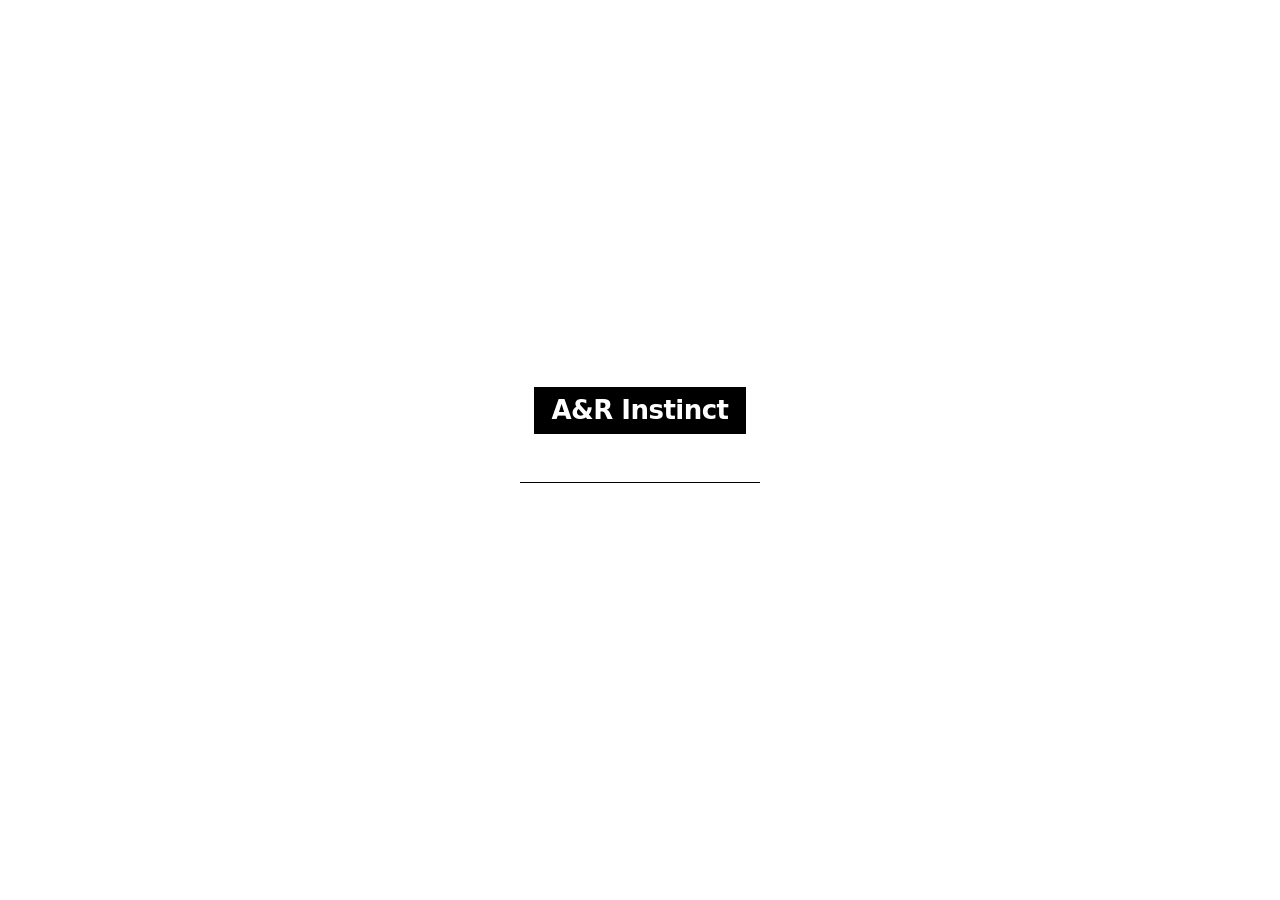
<file: index.html>
<!doctype html>
<html lang="en">
<head>
<meta charset="utf-8">
<meta name="viewport" content="width=device-width,initial-scale=1">
<meta name="robots" content="noindex,nofollow">
<title>A&amp;R Instinct</title>
<script>if(!/[?&]look=old/.test(location.search))document.documentElement.classList.add('rr')</script>
<script>document.write('<link rel="stylesheet" href="styles.css?'+Date.now()+'">')</script><noscript><link rel="stylesheet" href="styles.css"></noscript>
</head>
<body>
<form id="gate" autocomplete="off">
  <div class="logo" aria-hidden="true">A&amp;R Instinct</div>
  <input id="pw" type="password" aria-label="password" autofocus autocomplete="current-password" spellcheck="false">
  <div class="err" id="err" role="status" aria-live="polite"></div>
</form>
<div id="stale" role="alert" hidden></div>
<div id="alerts" hidden></div>
<header class="top"><h1 class="sr">A&amp;R Instinct</h1>
  <div class="kp">
    <div class="kg"><button class="pill k3 hs" data-act="flagged" aria-pressed="false" title="only flagged artists">Flagged</button><button class="pill k5 hs" data-act="hs" aria-pressed="false" title="hide artists that already have an agency on ROSTR">hide signed artists</button></div>
    <div class="kg"><button class="pill" data-act="menu" data-v="recap" aria-haspopup="menu" title="this week, scorecard, team activity">recap ▾<span id="fb"></span></button></div>
    <div class="kg"><button class="pill btn tm" data-act="watch" hidden title="track an artist that is not on the sheet">+ watch artist</button><button class="pill" data-act="nopl" aria-pressed="false" title="hide or show the playlists column">hide playlists</button></div>
  </div>
  <span class="sp"></span>
  <div class="meta"><button class="act" id="kb" data-act="help" title="keyboard shortcuts">keys ?</button><button class="me" id="me" data-act="me" title="your name - click to change"></button> <span id="upd"></span></div>
</header>

<div class="layout">
<aside id="aside">
  <h4>listeners <button data-act="clr-bk">clear</button></h4>
  <div class="bk" id="bk"></div><div class="bkl" id="bkl"></div>
  <h4>found on <span style="font-size:10px">label filters · ↗ opens</span></h4>
  <div class="scroll" id="f-pl" style="max-height:300px"></div>
  <h4>agency</h4>
  <div class="scroll" id="f-ag"></div>
  <h4>release</h4>
  <div class="scroll" id="f-lb"></div>
  <h4>press outlets</h4>
  <div class="scroll" id="f-pr"></div>
  <h4>superplaylists</h4>
  <div class="scroll" id="f-sp"></div>
  <button class="act" data-act="facets" style="margin-top:18px">done</button>
</aside>

<main>
  <div class="tabs" id="tabs" role="group" aria-label="views"></div>
  <div class="tabs tools">
    <button class="act" data-act="facets">filters</button>
    <input class="q" id="q" type="search" placeholder="search artist, song, outlet, playlist, agency, notes  ( / )" aria-label="search" autocomplete="off" spellcheck="false">
    <button class="act" data-act="menu" data-v="view" aria-haspopup="menu">view ▾</button>
    <button class="act" data-act="menu" data-v="sort" aria-haspopup="menu">sort ▾</button>
    <button class="act tm" data-act="menu" data-v="views" aria-haspopup="menu" hidden>saved views ▾</button>
    <button class="act" data-act="menu" data-v="share" aria-haspopup="menu">share ▾</button>
  </div>
  <div class="cntrow"><span id="cnt" role="status" aria-live="polite"></span><div class="active" id="active"></div></div>
  <div class="head" id="head">
    <button data-sort="date">date</button><button data-sort="artist">artist</button><button data-sort="song">song</button>
    <button class="r" data-sort="listeners">monthly listeners</button><button class="r" data-sort="ig">instagram</button>
    <button data-sort="press">press</button><button data-sort="ag">rostr</button><button data-sort="pls">playlists</button>
  </div>
  <div id="rows"></div>
  <div id="hist" hidden></div>
  <div id="who" hidden><div class="logo">A&amp;R Instinct</div><p>enter your name for flags / notes</p><form id="whof" autocomplete="off"><div class="row2"><input id="whoi" maxlength="24" placeholder="your name" aria-label="name"><button type="submit">enter</button><button type="button" id="whox" hidden>cancel</button></div></form></div>
  <div class="empty" id="empty" hidden>nothing matches. <button class="act" data-act="clear">clear filters</button></div>
</main>
</div>
<footer><span id="foot"></span></footer>
<div id="pop" hidden></div>
<div id="toast" role="status" aria-live="polite" hidden></div>

<script>document.write('<script src="app.js?'+Date.now()+'"><\/script>')</script>
</body>
</html>
</file>
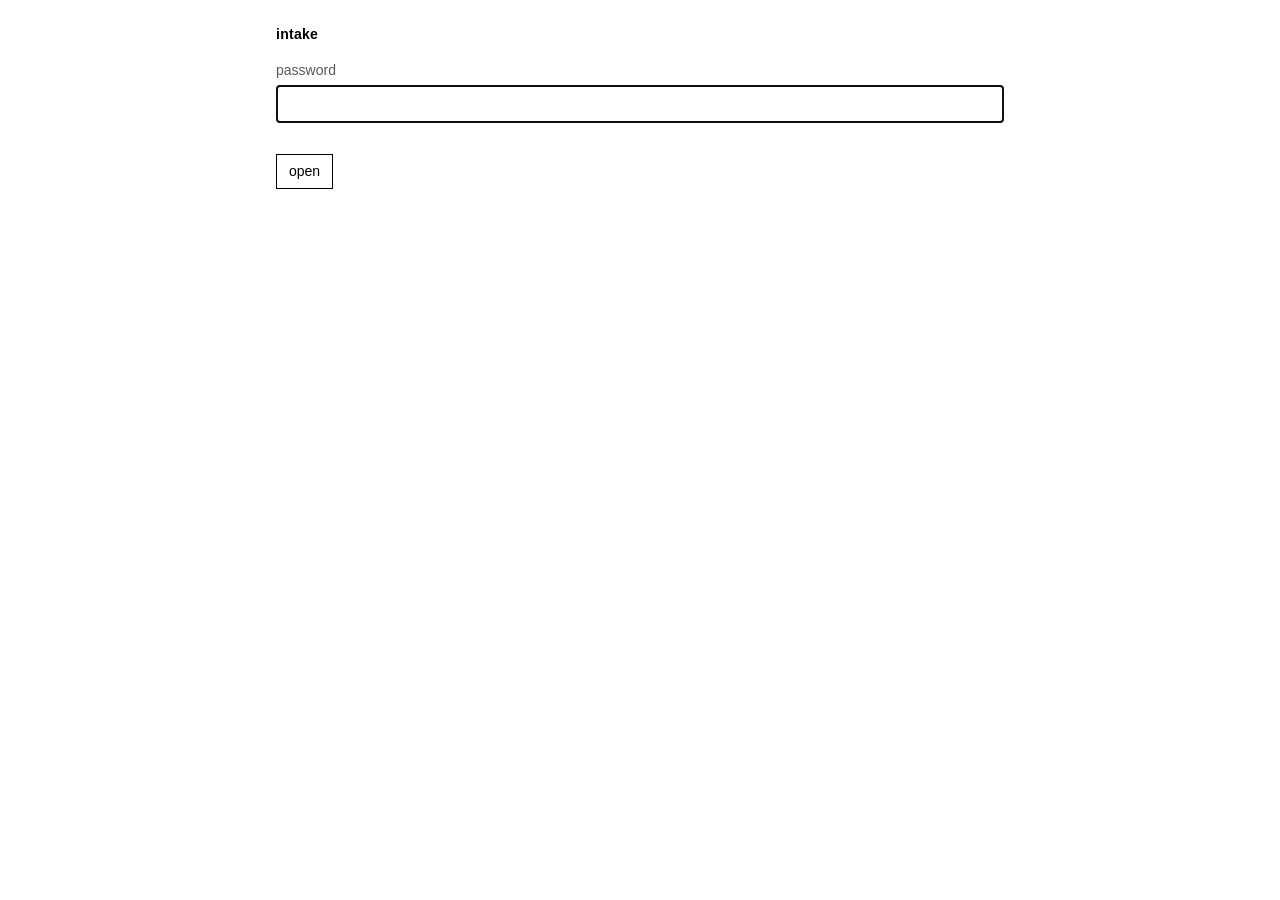
<file: intake.html>
<!doctype html>
<html lang="en">
<head>
<meta charset="utf-8">
<meta name="viewport" content="width=device-width,initial-scale=1">
<meta name="robots" content="noindex,nofollow">
<title>intake</title>
<style>
:root{--bg:#fff;--fg:#000;--mute:#595959;--line:#d9d9d9;--ok:#116611;--bad:#b00020}
@media (prefers-color-scheme:dark){:root{--bg:#111;--fg:#f2f2f2;--mute:#a0a0a0;--line:#333;--ok:#6fd36f;--bad:#ff7a8a}}
*{box-sizing:border-box}
body{margin:0;background:var(--bg);color:var(--fg);font:14px/1.45 -apple-system,Helvetica,Arial,sans-serif}
main{max-width:760px;margin:0 auto;padding:24px 16px 64px}
h1{font-size:14px;font-weight:600;text-transform:lowercase;letter-spacing:.02em;margin:0 0 16px}
p.h{color:var(--mute);margin:0 0 16px}
textarea,input{font:inherit;color:inherit;background:transparent;border:1px solid var(--line);border-radius:0;padding:8px;width:100%}
textarea{min-height:140px;resize:vertical}
label{display:block;margin:12px 0 4px;color:var(--mute)}
button{font:inherit;color:inherit;background:transparent;border:1px solid var(--fg);padding:6px 12px;cursor:pointer;margin:12px 8px 0 0}
button:disabled{opacity:.4;cursor:default}
button.s{border-color:var(--line);padding:2px 8px;margin:0}
table{width:100%;border-collapse:collapse;margin-top:16px}
td{border-top:1px solid var(--line);padding:6px 4px;vertical-align:top}
td input{padding:2px 4px}
.ok{color:var(--ok)}.bad{color:var(--bad)}.m{color:var(--mute)}
#err{color:var(--bad);min-height:1.4em}
[hidden]{display:none!important}
</style>
</head>
<body>
<main>
<form id="gate" autocomplete="off">
  <h1>intake</h1>
  <label for="pw">password</label>
  <input id="pw" type="password" autocomplete="off">
  <div id="err" role="status"></div>
  <button type="submit">open</button>
</form>
<section id="app" hidden>
  <h1>add to the list</h1>
  <label style="margin-top:0">what are these</label>
  <div style="margin:4px 0 8px"><label style="display:inline;margin:0 16px 0 0"><input type="radio" name="mode" value="rec" checked style="width:auto"> REC (a person's picks)</label><label style="display:inline;margin:0"><input type="radio" name="mode" value="press" style="width:auto"> PRESS (press finds)</label></div>
  <p class="h" id="hint"></p>
  <label for="ini">initials of who these are from</label>
  <input id="ini" maxlength="24" style="max-width:160px">
  <label for="ta">tracks</label>
  <textarea id="ta" spellcheck="false"></textarea>
  <button id="prev" type="button">preview</button>
  <button id="go" type="button" disabled>add</button>
  <div id="sum" class="m" role="status" style="margin-top:12px"></div>
  <table id="tb"></table>
</section>
</main>
<script>document.write('<script src="intake.js?'+Date.now()+'"><\/script>')</script>
</body>
</html>
</file>
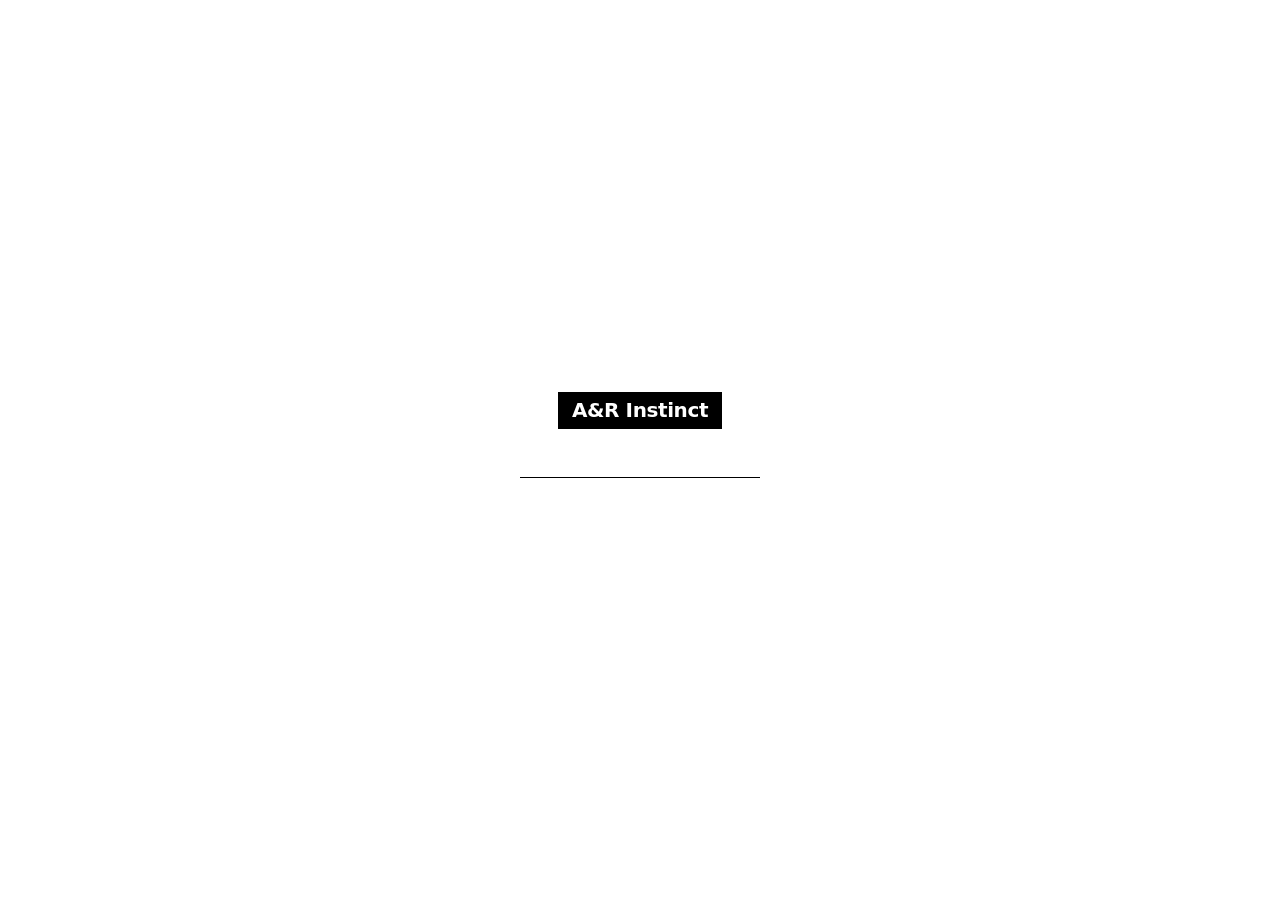
<file: playlists.html>
<!doctype html>
<html lang="en">
<head>
<meta charset="utf-8">
<meta name="viewport" content="width=device-width,initial-scale=1">
<meta name="robots" content="noindex,nofollow">
<title>instinct · playlists</title>
<style>
:root{--bg:#fff;--ink:#000;--mute:rgba(0,0,0,.62);--line:rgba(0,0,0,.1);--lime:#fff4a3;--lemon:#fff4a3;--pink:#ffd6ea;--sky:#a8d8ff;
  --sans:-apple-system,system-ui,Inter,"Segoe UI",Roboto,sans-serif}
*{box-sizing:border-box;margin:0;padding:0}
html,body{background:var(--bg)}
body{color:var(--ink);font:500 10.5px/1.35 var(--sans);text-transform:uppercase;letter-spacing:.04em;-webkit-font-smoothing:antialiased}
a{color:inherit;text-decoration:none}
.top{display:flex;gap:22px;align-items:flex-start;padding:16px 22px 0}
.logo{display:inline-flex;align-items:center;background:var(--ink);color:var(--bg);padding:8px 14px 9px;font-weight:800;font-size:20px;line-height:1;letter-spacing:-.02em;text-transform:none;flex:none}
.nav{display:flex;gap:22px;padding-top:6px}
.pill{display:inline-block;font-weight:500;font-size:10.5px;line-height:1;padding:0 0 1px;text-decoration:underline;text-underline-offset:2px}
.pill:hover{font-weight:800}.pill.on{font-weight:800}
.k1{--c:var(--lime)}.k2{--c:var(--lemon)}
main{max-width:760px;margin:44px 22px 0 22px}
h2{font-size:10px;font-weight:500;color:var(--mute);padding:26px 0 6px;border-bottom:1px solid var(--ink)}
h2:first-child{padding-top:0}
.r{display:grid;grid-template-columns:64px 1fr 190px 24px;gap:12px;align-items:baseline;padding:9px 6px 8px;border-bottom:1px solid var(--line)}
.r:hover{background:var(--lime)}
.r b{font-weight:800;font-size:13px;letter-spacing:0}
.r .d{color:#000}.r .n{color:var(--mute)}.r .o{text-align:right}
.r:hover .n{color:#000}
#gate{position:fixed;inset:0;background:var(--bg);display:flex;align-items:center;justify-content:center;flex-direction:column;gap:18px;z-index:9}
#gate[hidden]{display:none}
#gate input{font:inherit;font-size:13px;text-transform:uppercase;letter-spacing:.12em;text-align:center;border:0;border-bottom:1px solid var(--ink);width:240px;padding:6px 0;outline:0;background:none;color:var(--ink);border-radius:0}
#gate .err{height:12px;font-size:10px}
footer{margin:60px 22px 0;padding:8px 0 20px;border-top:1px solid var(--ink);color:var(--mute)}
@media(max-width:600px){.r{grid-template-columns:48px 1fr 24px}.r .d{display:none}main{margin-top:30px}}
:focus-visible{outline:2px solid var(--ink);outline-offset:2px}
</style>
</head>
<body>
<form id="gate" autocomplete="off"><a class="logo" href="./">A&amp;R Instinct</a><input id="pw" type="password" aria-label="password" autocomplete="current-password" spellcheck="false"><div class="err" id="err"></div></form>
<div class="top">
  <div class="nav"><a class="pill k1" href="./">Songs</a><a class="pill k2 on" href="playlists.html">Playlists</a></div>
</div>
<main id="list"></main>
<script>
const $=s=>document.querySelector(s);
const esc=s=>String(s??'').replace(/[&<>"]/g,c=>({'&':'&amp;','<':'&lt;','>':'&gt;','"':'&quot;'}[c]));
const b64=x=>Uint8Array.from(atob(x),c=>c.charCodeAt(0));
async function decrypt(enc,pw){
  const km=await crypto.subtle.importKey('raw',new TextEncoder().encode(pw),'PBKDF2',false,['deriveKey']);
  const key=await crypto.subtle.deriveKey({name:'PBKDF2',salt:b64(enc.s),iterations:enc.i,hash:'SHA-256'},km,{name:'AES-GCM',length:256},false,['decrypt']);
  return JSON.parse(new TextDecoder().decode(await crypto.subtle.decrypt({name:'AES-GCM',iv:b64(enc.v)},key,b64(enc.c))));
}
const url=id=>'https://open.spotify.com/playlist/'+id;
const row=(n,name,d,id)=>`<a class="r" href="${url(id)}" target="_blank" rel="noopener"><b>${esc(n)}</b><span>${esc(name)}</span><span class="${d?'d':'n'}">${esc(d||'')}</span><span class="o">↗</span></a>`;
function show(d){
  const spl=(d.spl||[]).slice().sort((a,b)=>b.n-a.n);
  let h='<h2>collections</h2>'+(d.extra||[]).map(e=>row('★',e.name,e.note,e.id)).join('');
  let cur=null;
  for(const p of spl){
    const dt=new Date(p.date+'T12:00:00'),m=dt.toLocaleDateString('en-US',{month:'long',year:'numeric'});
    if(m!==cur){cur=m;h+=`<h2>${esc(m)}</h2>`}
    h+=row('#'+p.n,'superplaylist',dt.toLocaleDateString('en-US',{weekday:'short',month:'short',day:'numeric'}),p.id);
  }
  $('#list').innerHTML=h;
}
async function go(pw){
  const d=await decrypt(await fetch('data.enc.json?'+Date.now()).then(r=>r.json()),pw);
  try{localStorage.setItem('instinct_pw',pw)}catch(e){}
  $('#gate').hidden=true;show(d);
}
$('#gate').addEventListener('submit',async e=>{e.preventDefault();$('#err').textContent='';try{await go($('#pw').value)}catch(x){$('#err').textContent='wrong password';$('#pw').select()}});
(async()=>{let pw=null;try{pw=localStorage.getItem('instinct_pw')}catch(e){}
  if(pw){try{await go(pw);return}catch(e){}}
  $('#pw').focus();})();
</script>
</body>
</html>
</file>
<file: styles.css>
:root{
  --bg:#bfbfbf; --ink:#000; --dark:#000; --up:#0b6b2f; --dn:#b3261e; --mute:rgba(0,0,0,.68); --line:rgba(0,0,0,.18); --hover:rgba(255,255,255,.35);
  --lime:#d7ff5c; --lemon:#fff38a; --pink:#ffb3d9; --sky:#a8d8ff;
  --sans:-apple-system,system-ui,Inter,"Segoe UI",Roboto,sans-serif;
}
*{box-sizing:border-box;margin:0;padding:0}
html{background:var(--bg)}
body{background:var(--bg);color:var(--ink);font:500 10.5px/1.35 var(--sans);text-transform:uppercase;letter-spacing:.04em;-webkit-font-smoothing:antialiased}
a{color:inherit;text-decoration:none}
button,input{font:inherit;color:inherit;background:none;border:0;text-transform:inherit}
button{cursor:pointer}
::selection{background:var(--lime);color:var(--dark)}

.top{display:flex;align-items:flex-start;gap:22px;padding:16px 22px 0;flex-wrap:wrap}
.logo{cursor:pointer;border:0;text-align:left;background:var(--ink);color:var(--bg);display:inline-flex;align-items:center;padding:8px 14px 9px;font-weight:800;font-size:20px;line-height:1;letter-spacing:-.02em;text-transform:none;flex:none}
.kp{display:flex;gap:8px;flex-wrap:wrap;padding-top:2px;align-items:flex-start}
.pill{display:inline-block;font-weight:800;font-size:13px;line-height:1;letter-spacing:.03em;padding:8px 13px 9px;border-radius:99px;background:var(--c);color:#000;text-transform:uppercase}
.pill:hover{box-shadow:0 0 0 1px var(--ink)}
.pill.on{box-shadow:0 0 0 2px var(--ink)}
.pill.hs::before{content:'☐ '}.pill.hs.on::before{content:'☑ '}
.k1{--c:var(--lime)}.k2{--c:var(--lemon)}.k3{--c:var(--pink)}.k4{--c:var(--sky)}.k5{--c:#fff}
.top .sp{flex:1}
.meta{color:var(--mute);text-align:right;padding-top:4px}
.tg{display:inline-block;font-size:8px;font-weight:800;padding:0 4px 1px;border-radius:2px;margin-left:6px;vertical-align:1px;border:1px solid var(--ink);color:#000;background:none;opacity:.72}
.tg.mp{background:var(--ink);color:var(--bg)}
.tg:hover,.tg.on{opacity:1}


.layout{display:grid;grid-template-columns:1fr;gap:0;margin-top:14px;align-items:start}

aside{display:none;position:sticky;top:0;max-height:100vh;overflow:auto;padding:0 14px 40px 22px;scrollbar-width:thin}
aside h4{font-weight:500;font-size:10px;color:var(--mute);margin:18px 0 6px;display:flex;justify-content:space-between}
aside h4 button{color:var(--mute)}
.f{display:flex;align-items:center;gap:6px;width:100%;text-align:left;padding:3px 0;border-radius:4px;line-height:1.2}
.f .l{flex:1;min-width:0;overflow:hidden;text-overflow:ellipsis;white-space:nowrap;text-align:left;padding:0}
.f .c{color:var(--mute);font-variant-numeric:tabular-nums;font-size:11px}
.f .o{opacity:0;color:var(--mute);padding:0 2px;width:14px}
.f:hover .o,.f:focus-within .o{opacity:1}
.f:hover{background:var(--hover)}
.f.on .l{color:var(--dark);background:var(--lemon);padding:0 5px;border-radius:3px;flex:0 1 auto}
.f.on.pk .l{background:var(--pink)}.f.on.sk .l{background:var(--sky)}
.f.on .c{margin-right:auto}
.bk{display:flex;gap:2px;align-items:flex-end;height:44px;margin-bottom:4px}
.bk button{flex:1;background:var(--ink);opacity:.28;min-height:2px}
.bk button:hover{opacity:.85}.bk button.on{opacity:1;background:var(--lime)}
.bkl{display:flex;gap:2px;color:var(--mute);font-size:10px}
.bkl span{flex:1;text-align:center}
.scroll{max-height:240px;overflow:auto;scrollbar-width:thin}

main{min-width:0;padding:0 22px}
.layout.fx{grid-template-columns:250px 1fr}
.layout.fx aside{display:block}
.layout.fx main{padding-left:0}
.tabs{display:flex;gap:4px;flex-wrap:wrap;align-items:center;margin-bottom:10px}
.tabs button{padding:3px 8px;border-radius:99px;text-decoration:underline;text-underline-offset:2px;opacity:.6}
.tabs button:hover{opacity:1}
.tabs button.on{color:#000;background:var(--lime);text-decoration:none;opacity:1}
.tabs button .n{color:var(--mute);margin-left:5px;font-size:11px}
.tabs button.on .n{color:rgba(0,0,0,.6)}
.q{flex:1;min-width:140px;border-bottom:1px solid var(--ink);padding:4px 2px;outline:0;margin-left:8px}
.q::placeholder{color:var(--mute)}
.act{padding:3px 8px;border-radius:99px;text-decoration:underline;text-underline-offset:2px}
.act:hover{background:var(--hover)}
.active{display:flex;gap:5px;flex-wrap:wrap;margin-bottom:8px}
.active:empty{display:none}
.active button{background:var(--lemon);color:var(--dark);padding:2px 5px 2px 8px;border-radius:99px}
.active button::after{content:" ×";opacity:.55}
.active .clr{background:none;color:var(--ink);text-decoration:underline;padding:2px 6px}
.active .clr::after{content:""}

.head,.row{display:grid;grid-template-columns:var(--dc,80px) minmax(var(--aw,110px),.9fr) minmax(130px,1.2fr) 158px 158px minmax(120px,1fr) minmax(130px,1fr) minmax(150px,1.6fr);gap:0 12px;align-items:start}
@media (min-width:901px){.nosong .head,.nosong .row{grid-template-columns:var(--dc,80px) minmax(var(--aw,110px),.9fr) 158px 158px minmax(120px,1fr) minmax(130px,1fr) minmax(150px,1.6fr)}}
.nosong .head [data-sort=song],.nosong .row>.s{display:none}
.head{position:sticky;top:0;z-index:3;background:var(--bg);border-bottom:1px solid var(--ink);padding:7px 8px 6px;font-size:10px;color:var(--mute)}
.head button{text-align:left;color:inherit;padding:0}
.head button.s{color:var(--ink)}
.head button.s::after{content:" ↓"}
.head button.s.asc::after{content:" ↑"}
.head .r{text-align:left}
.row{padding:6px 8px;border-bottom:1px solid var(--line);min-height:34px}
.row:hover,.row.sel{background:var(--hover)}
.row.fg{background:rgba(96,206,120,.30)}
.row.fg:hover{background:rgba(96,206,120,.44)}
.row.sel{box-shadow:inset 3px 0 0 var(--ink)}
.row .d{color:var(--mute);font-variant-numeric:tabular-nums;text-align:left;padding:0;font-size:10px}
.row .d:hover{color:var(--ink);text-decoration:underline}
.row .a{font-weight:700;text-align:left;padding:0;overflow-wrap:anywhere}
.row .a:hover{text-decoration:underline}
.row .s a{overflow-wrap:anywhere}
.row .s a:hover{text-decoration:underline}
.num{position:relative;display:block;text-align:left;font-variant-numeric:tabular-nums;color:var(--ink);height:22px;line-height:16px;padding:0}
.num::before{content:"";position:absolute;left:0;bottom:0;height:4px;width:var(--w);min-width:3px;background:var(--c);border-radius:2px}
.num span{position:relative}
a.num:hover span{text-decoration:underline}
.n1{--c:#1DB954}.n2{--c:#E1306C}
.row .none{color:var(--mute);text-align:left;display:block}
.GR{display:flex;align-items:center;gap:6px;height:22px;font-variant-numeric:tabular-nums}
.GR svg{flex:none;overflow:visible}
.GR .gp{font-weight:700;display:inline-block;min-width:38px;white-space:nowrap}
.GR .up{color:var(--up)}.GR .dn{color:var(--dn)}
.GR .none{display:block}
.NG{display:flex;align-items:center;gap:8px}
.NG .num{width:66px;flex:none}
.fl{padding:0 5px 0 0;font-size:12px;line-height:1;opacity:.45;vertical-align:-1px}
.fl:hover{opacity:1}.fl.on{opacity:1}.fl.lock{cursor:default}
.rp{font-size:9px;font-weight:800;padding:0 5px 1px;margin-left:4px;border-radius:2px;background:var(--lemon);color:#000;vertical-align:1px}
.rp:hover{background:var(--ink);color:var(--bg)}
#hist{position:fixed;inset:0;z-index:20;background:rgba(0,0,0,.35);display:flex;align-items:flex-start;justify-content:center;padding:8vh 16px 16px;overflow:auto}
#hist[hidden]{display:none}
.jp{font-size:9px;font-weight:800;padding:0 5px 1px;border-radius:2px;background:#d9342b;color:#fff;white-space:nowrap}
.nb{font-size:10px;margin-left:5px;opacity:0;vertical-align:1px}
.row:hover .nb,.nb.has{opacity:.6}.nb:hover{opacity:1!important}
.nt{font-size:10px;color:var(--mute);margin-top:2px;max-width:100%;overflow:hidden;text-overflow:ellipsis;white-space:nowrap}.nt b{color:var(--ink)}
#hist .hf{margin:6px 0 4px}
#hist .igf{display:flex;gap:8px;align-items:baseline;margin:10px 0 4px;flex-wrap:wrap}
#hist .igf input{background:none;border:0;border-bottom:1px solid var(--ink);padding:3px 0;font:inherit;color:var(--ink);min-width:0}
#hist .igf .igi{width:150px}#hist .igf .igc{width:120px}
#hist .igf button{font-weight:800;font-size:11px;padding:3px 12px 4px;border-radius:99px;background:var(--lime);color:#000}
.RS{font-size:10px;line-height:1.35;min-width:0;overflow-wrap:anywhere}.RS a{font-weight:700;text-decoration:underline;text-underline-offset:2px}.RS .hn{display:block;color:var(--mute)}
.iga{font-size:9px;letter-spacing:.06em;color:rgba(0,0,0,.42);border:1px solid rgba(0,0,0,.2);border-radius:2px;padding:2px 8px 3px;background:rgba(0,0,0,.025)}
.row:hover .iga,.iga:hover{color:var(--ink);border-color:var(--ink);background:none}
.igp{font-size:10px;opacity:0;margin-left:4px}.row:hover .igp{opacity:.6}.igp:hover{opacity:1!important}
#hist .fb{font-weight:800;font-size:11px;padding:3px 10px 4px;border-radius:99px;background:var(--pink);color:#000}
#hist .fb.on{background:var(--ink);color:var(--bg)}
#hist .ns{margin:10px 0 4px}
#hist .nr{padding:6px 0;border-top:1px solid rgba(0,0,0,.2)}
#hist .nr .nx{opacity:.4;font-size:10px;margin-left:4px}#hist .nr .nx:hover{opacity:1}
#hist .nf{display:flex;gap:6px;margin-top:8px}
#hist .nf input{background:none;border:0;border-bottom:1px solid var(--ink);padding:3px 0;font:inherit;color:var(--ink);min-width:0}
#hist .nf .ni{width:96px}
#hist .nf .nx2{flex:1}
#hist .nf button{font-weight:800;font-size:11px;padding:3px 12px 4px;border-radius:99px;background:var(--lime);color:#000}
#hist .hc{position:relative;background:var(--bg);border:1px solid var(--ink);width:100%;max-width:620px;padding:20px 22px 8px}
#hist h3{font-size:15px;font-weight:800;text-transform:uppercase;letter-spacing:.02em;margin-right:30px}
#hist .hs{color:var(--mute);font-size:10px;margin:4px 0 12px}
#hist .hx{position:absolute;top:12px;right:14px;font-size:14px}
#hist .hr{display:grid;grid-template-columns:70px 1fr;gap:0 12px;padding:10px 0;border-top:1px solid var(--ink)}
#hist .hd{font-size:10px;color:var(--mute);padding-top:2px}
#hist .hm>a{font-weight:700}#hist .hm>a:hover{text-decoration:underline}
#hist .hn{display:block;color:var(--mute);font-size:10px;margin:2px 0 6px}
.chip i{font-style:normal;opacity:.6;margin-left:6px;font-size:9px}
.chips{display:flex;flex-wrap:wrap;gap:3px}
.chip{display:inline-block;color:var(--dark);padding:1px 7px 2px;border-radius:99px;font-size:10px;line-height:1.35;max-width:100%;overflow:hidden;text-overflow:ellipsis;white-space:nowrap}
a.chip:hover{box-shadow:0 0 0 1px var(--dark)}
.chip.pr{background:var(--pink)}
.chip.pl{background:var(--lemon)}
.chip.sp{background:#fff}
.chip.sh{background:var(--lime)}
a.chip:hover{text-decoration:underline}
.shw{display:inline-block;margin-top:4px;color:#000;background:var(--lime);padding:0 8px 1px;border-radius:99px;font-size:10px;font-weight:700}
.shw:hover{box-shadow:0 0 0 1px var(--ink)}
.shwl{display:flex;flex-direction:column;gap:2px;margin-top:5px;align-items:flex-start}
.shwl span b{display:block;font-weight:400;opacity:.65}
.shwl span{color:#000;background:var(--lime);padding:1px 8px 2px;border-radius:3px;font-size:10px}
.daycap{display:flex;gap:10px;align-items:baseline;padding:16px 8px 5px;border-bottom:1px solid var(--ink);font-size:11px}
.daycap button{font-weight:700;padding:0}
.daycap button:hover{text-decoration:underline}
.daycap span{color:var(--mute)}
.daycap a{margin-left:auto;background:var(--lime);color:#000;padding:0 8px 1px;border-radius:99px;font-weight:700}
.empty{padding:50px 8px;color:var(--mute)}
footer{margin:50px 22px 0;padding:8px 0 20px;border-top:1px solid var(--ink);color:var(--mute);font-size:10px;display:flex;justify-content:space-between;gap:12px;flex-wrap:wrap}
kbd{font:inherit;border:1px solid rgba(0,0,0,.4);border-radius:3px;padding:0 4px;margin:0 1px}

@media (max-width:900px){
  .layout.fx aside{position:fixed;inset:0;z-index:10;background:var(--bg);max-height:none;padding:18px 22px 80px}
  .layout.fx{grid-template-columns:1fr}
  main{padding:0 14px}
  .top{gap:14px;padding:16px 14px 0}.kp{gap:14px}.meta{align-items:flex-start;text-align:left;width:100%}
  .head{display:none}
  .row{grid-template-columns:1fr auto;grid-template-areas:"a l" "s g" "p p" "pl pl";gap:1px 10px}
  .row .d{display:none}
  .row .A{grid-area:a}.row .s{grid-area:s}
  .row .L{grid-area:l;width:104px}.row .G{grid-area:g;width:104px}
  .NG svg{display:none}.NG .num{width:50px}
  .row .P{grid-area:p;margin-top:4px}.row .PL{grid-area:pl;margin-top:3px}
  .row .P:empty,.row .PL:empty{display:none}
  .row .RS{display:none}
  .row .PL{display:none}
}
#gate,#who{position:fixed;inset:0;z-index:50;background:var(--bg);display:flex;align-items:center;justify-content:center;flex-direction:column;gap:18px}
#gate[hidden],#who[hidden]{display:none}
#gate .logo,#who .logo{width:auto;height:auto;font-size:26px;padding:10px 18px 11px}
#who p{color:var(--mute);font-size:10px;text-align:center}
#who input{font:inherit;font-size:22px;font-weight:800;text-transform:uppercase;letter-spacing:.08em;text-align:center;border-bottom:1px solid var(--ink);width:240px;padding:6px 0;outline:0;background:none;color:var(--ink);border-radius:0}
#who .row2{display:flex;gap:14px;align-items:center}
#who button[type=submit]{font-weight:800;font-size:12px;padding:6px 16px 7px;border-radius:99px;background:var(--lime);color:#000}
#who #whox{text-decoration:underline}
.me{font-weight:800;font-size:10px;padding:2px 8px 3px;border:1px solid var(--ink);border-radius:99px;margin-right:12px;vertical-align:1px}
.me:hover{background:var(--ink);color:var(--bg)}
#gate input{font:inherit;font-size:13px;text-transform:uppercase;letter-spacing:.12em;text-align:center;border-bottom:1px solid var(--ink);width:240px;padding:6px 0;outline:0;background:none;color:var(--ink);border-radius:0}
#gate input::placeholder{color:var(--mute)}
#gate .err{height:12px;color:var(--ink);font-size:10px}

/* R&R is the default; ?look=old restores the grey/pastel look. pure R&R: white, black only, one heavy block, tiny uppercase type, everything else underlined text */
html.rr,html.rr body{--bg:#fff;--mute:rgba(0,0,0,.62);--line:rgba(0,0,0,.1);--hover:rgba(0,0,0,.035);background:#fff}
.rr .pill{background:none;padding:0 0 1px;border-radius:0;font-size:10.5px;font-weight:500;letter-spacing:.04em;text-decoration:underline;text-underline-offset:2px;box-shadow:none!important}
.rr .pill.on{font-weight:800}
.rr .kp{gap:22px;padding-top:6px}
.rr .tabs{gap:18px;margin-top:6px}
.rr .tabs button{padding:0;border-radius:0;opacity:.55}.rr .tabs button.on{background:none;font-weight:800;opacity:1;text-decoration:underline}
.rr .act{padding:0;border-radius:0}.rr .act:hover{background:none;font-weight:800}
.rr .active button{background:none;padding:0;border-radius:0;text-decoration:underline}
.rr .chip{padding:1px 6px 2px;border-radius:2px;text-decoration:none;font-size:10px}
.rr .chip.pr{background:#ffd6ea}
.rr .chip.pl{background:#fff4a3}
.rr .chip.sp{background:#e1d9ff}
.rr .chip.sh{background:#e9ffa8}
.rr .chip:hover{box-shadow:0 0 0 1px var(--ink)}
.rr .chips{gap:3px;align-items:flex-start;align-content:flex-start}
.rr .shw{background:none;padding:0;border-radius:0;text-decoration:underline;font-weight:500}
.rr .shwl span{background:none;padding:0;border-radius:0}
.rr .daycap a{background:none;padding:0;border-radius:0;text-decoration:underline;font-weight:500}
.rr .daycap{border-bottom:1px solid var(--ink)}
.rr .num::before{background:var(--ink);height:2px}
.rr .jp{background:var(--ink);color:var(--bg);border-radius:0}
.rr .rp{background:none;border:1px solid var(--ink);border-radius:0;color:var(--ink)}
.rr .tg,.rr .tg.mp{border-radius:0}
.rr .head{border-bottom:1px solid var(--ink)}
.rr .row{border-bottom:1px solid var(--line)}
@media (min-width:901px){
.rr .head,.rr .row{align-items:stretch;column-gap:0;grid-template-columns:var(--dc,80px) minmax(var(--aw,110px),.9fr) minmax(130px,1.2fr) 186px 186px minmax(120px,1fr) minmax(130px,1fr) minmax(150px,1.6fr)}
.rr .nosong .head,.rr .nosong .row{grid-template-columns:var(--dc,80px) minmax(var(--aw,110px),.9fr) 186px 186px minmax(120px,1fr) minmax(130px,1fr) minmax(150px,1.6fr)}
.rr .head>*,.rr .row>*{padding-left:12px;padding-right:6px}
.rr .head>*+*,.rr .row>*+*{border-left:1px solid rgba(0,0,0,.06)}
.rr .head>*:first-child,.rr .row>*:first-child{padding-left:0}
.rr .head button{padding-left:12px}.rr .head button:first-child{padding-left:0}
}
.rr .logo{border-radius:0}
.rr #q{border-bottom:1px solid var(--ink)}

:focus-visible{outline:2px solid var(--ink);outline-offset:2px}
input:focus-visible{outline-offset:0}
::selection{background:var(--lime);color:#000}

/* counts, filter chips */
.cntrow{display:flex;gap:14px;align-items:baseline;flex-wrap:wrap;margin-bottom:8px}
#cnt{color:var(--mute);font-variant-numeric:tabular-nums;white-space:nowrap}
.cntrow .active{margin:0}
/* row details */
.xb{font-size:10px;opacity:.4;padding:0 4px;vertical-align:1px}.row:hover .xb,.xb[aria-expanded=true]{opacity:.9}.xb:hover{opacity:1}
.xd{grid-column:1/-1;padding:10px 0 8px;border-top:1px dashed var(--line);margin-top:6px}
.xg{display:grid;grid-template-columns:minmax(250px,1fr) minmax(200px,1fr) minmax(200px,1.4fr);gap:18px}
.xc{margin-bottom:10px;color:var(--ink)}.xc svg{display:block;margin:3px 0}
.hn{color:var(--mute)}
.age{font-size:9px;color:var(--mute);margin-left:5px}.age.old{color:var(--dn);font-weight:800}
.nc{font-size:9px;color:var(--mute);margin-left:6px;white-space:nowrap}
a.num.hd span{font-weight:500}
.igp.on{opacity:.6}
.RS .soft,.soft{color:var(--mute);text-decoration:none!important;font-weight:500!important}
mark{background:#fff4a3;color:#000;padding:0 2px}mark.me2{background:var(--pink);font-weight:800}
.tg.wl{border-style:dashed}
.tg.pr{border-style:dotted;border-width:2px;padding:0 3px}
.rr .tg.wl{border-style:dashed}
/* header: secondary sort marker */
.head button.s2::after{content:" ↓ 2"}.head button.s2.asc2::after{content:" ↑ 2"}
/* views menu, toast, stale banner, skeleton */
.vwrap{position:relative}
#vws{position:absolute;z-index:8;top:100%;left:0;min-width:260px;background:var(--bg);border:1px solid var(--ink);padding:10px 12px}
#vws[hidden]{display:none}
.vr{display:flex;gap:8px;align-items:baseline;padding:2px 0}.vr button:first-child{font-weight:700;text-align:left;text-decoration:underline;text-underline-offset:2px}
.vf{display:flex;gap:6px;margin-top:8px}.vf input{flex:1;min-width:0;border-bottom:1px solid var(--ink);padding:3px 0;outline:0}
.vf button,.sgf button,.wf button,.ef button{font-weight:800;font-size:10px;padding:3px 10px 4px;border-radius:99px;background:var(--lime);color:#000}
#toast{position:fixed;left:50%;bottom:22px;transform:translateX(-50%);z-index:60;background:var(--ink);color:var(--bg);padding:8px 16px;font-size:11px}
#toast[hidden]{display:none}
#stale{background:#d9342b;color:#fff;padding:8px 22px;font-weight:800;text-align:center}#stale[hidden]{display:none}
.skel{height:34px;margin:0 22px;border-bottom:1px solid var(--line);background:linear-gradient(90deg,transparent,var(--hover),transparent);background-size:200% 100%;animation:sk 1.4s linear infinite}
@keyframes sk{from{background-position:200% 0}to{background-position:-200% 0}}
#gate.busy input{opacity:.4}
/* panels */
#hist .sgf,#hist .wf,#hist .ef{display:flex;gap:6px;flex-wrap:wrap;margin:8px 0}
#hist .sgf input,#hist .wf input,#hist .ef input{background:none;border:0;border-bottom:1px solid var(--ink);padding:3px 0;color:var(--ink);min-width:0;flex:1;outline:0}
#hist .sgf button[type=button],#hist .ef button[type=button]{background:var(--hover);color:var(--ink)}
#hist ul{list-style:none;margin:4px 0}#hist li{padding:3px 0;border-top:1px solid var(--line)}#hist li a{font-weight:700}#hist li a:hover{text-decoration:underline}
.ev{padding:3px 0;border-top:1px solid var(--line)}.ev.new{background:rgba(255,226,102,.30);padding-left:6px}.ev.mn{box-shadow:inset 3px 0 0 var(--ink)}
.seenline{border-top:2px solid var(--ink);margin:8px 0;padding-top:2px;font-size:9px;color:var(--mute);text-align:center}
#hist .nr .nbody{margin-top:2px}
/* compact rows */
.compact .row{padding:2px 8px;min-height:22px}.compact .PL,.compact .P{max-height:18px;overflow:hidden}.compact .daycap{padding-top:8px}.compact .nt,.compact .RS .hn{display:none}
footer{line-height:1.7}
@media (max-width:900px){
  .xg{grid-template-columns:1fr}
  .row{grid-template-areas:"a l" "s g" "r r" "p p" "pl pl"!important}
  .row .RS{display:block!important;grid-area:r;margin-top:3px}
  .row .PL{display:flex!important}
  .compact .PL{display:none!important}
  .tabs{gap:10px}
  .row .A{min-width:0}
  .xb{padding:6px 8px}
  .fl{padding:6px 8px 6px 0}
}
@media (prefers-reduced-motion:reduce){.skel{animation:none}}
/* text-only controls in the R&R look take the ink colour (matters in dark mode) */
.rr .pill,.rr .tg,.rr .tabs button.on,.rr .daycap a,.rr .shw,.rr .shwl span,.rr .active button,.rr .active .clr{color:var(--ink)}
.rr .tg.mp{color:var(--bg)}
.NG.col{flex-direction:column;align-items:flex-start;gap:0}
.NG.col .num{width:auto;max-width:150px;overflow:hidden;text-overflow:ellipsis;white-space:nowrap;height:18px}
.NG.col .nc{margin:0;line-height:1.2}
.NG.col .igp{margin:0}
.rr .tabs button.on .n{color:var(--mute)}

/* the artist line (star, name, tag, badges) is always one line: the column grows to fit it (see fitArtist in app.js) */
.row .al{white-space:nowrap}.row .alw{display:inline-block;white-space:nowrap}
@media (max-width:900px){.row .alw{display:inline;white-space:normal}.row .al{white-space:normal}}
/* "seen before" (↻ N) and "×N songs" badges carry a colour so repeats stand out */
.rr .rp,.rp{background:#a8d8ff;border:0;color:#000;border-radius:2px}
.rr .rp:hover,.rp:hover{background:#000;color:#fff}
/* notes (✎) and expand (▸) buttons: big, easy targets */
.nb,.xb{font-size:19px;line-height:1;padding:3px 7px;margin-left:4px;vertical-align:-3px;border-radius:3px;opacity:.55}
.nb{opacity:.4}.nb.has{opacity:.95;font-weight:800}
.row:hover .nb,.row:hover .xb{opacity:1}
.nb:hover,.xb:hover{opacity:1!important;background:var(--hover)}
.xb[aria-expanded=true]{opacity:1}
@media (max-width:900px){.nb,.xb{font-size:22px;padding:6px 10px}}
.nb{font-size:30px;padding:0 8px;vertical-align:-5px;opacity:.55;font-weight:400}.nb.has{opacity:1}
.xb{font-size:26px;padding:0 8px;vertical-align:-4px;opacity:.7}
.nb:hover,.xb:hover{background:var(--hover)}
@media (max-width:900px){.nb{font-size:32px}.xb{font-size:28px}}

/* the arrow opens the details window (graphs, playlists, press, shows, notes); there is no inline expand any more */
.xb{font-size:36px!important;padding:0 8px!important;vertical-align:-7px!important;opacity:.8!important}
.xb:hover{opacity:1!important}
@media (max-width:900px){.xb{font-size:38px!important}}
#hist .pcharts{display:flex;gap:18px;flex-wrap:wrap;margin:8px 0 6px}
#hist .pdet{margin:10px 0 4px;padding-top:6px;border-top:1px solid var(--line)}

/* open-details button: a "maximize" icon in a small bordered square */
.xb{font-size:0!important;line-height:0!important;padding:5px 6px!important;margin-left:8px!important;vertical-align:middle!important;opacity:.75!important;border:1px solid var(--line);border-radius:3px}
.xb svg{display:block;width:22px;height:22px}
.xb:hover{opacity:1!important;border-color:var(--ink);background:var(--hover)}
@media (max-width:900px){.xb{padding:8px 9px!important}.xb svg{width:24px;height:24px}}

/* open-details icon sits at the right edge of the artist column so every icon lines up */
.row .al{display:flex;align-items:center;gap:6px;min-width:0}
.row .alw{flex:0 1 auto;min-width:0}
.xb{margin-left:auto!important;padding:4px 5px!important;flex:none}
.xb svg{width:18px;height:18px}
@media (max-width:900px){.row .alw{flex:1}.xb svg{width:22px;height:22px}.xb{padding:7px 8px!important}}
@media (min-width:901px){.row .alw{flex:none!important}}
/* smaller open icon */
.xb{padding:3px 4px!important;border-radius:3px}
.xb svg{width:13px!important;height:13px!important}
@media (max-width:900px){.xb{padding:7px 8px!important}.xb svg{width:18px!important;height:18px!important}}

[hidden]{display:none!important}
/* artist names are bigger */
.row .a{font-size:14px;line-height:1.25;letter-spacing:.02em}
.row .fl{font-size:16px;padding-right:7px}
.tg{font-size:9px}

/* no bars under the numbers */
.num::before{display:none!important}
.num{height:auto!important;min-height:16px}

/* the date column is dropped when day headers already show the date */
body.bydate{--dc:0px}
.bydate .row>.d,.bydate .head>[data-sort=date]{visibility:hidden;font-size:0;padding:0!important;overflow:hidden;border:0!important}
.bydate .row>:nth-child(2),.bydate .head>:nth-child(2){padding-left:0!important;border-left:0!important}

/* top pills grouped by what they are: filters | panels | page + action */
.rr .kp{gap:0;align-items:center;padding-top:4px}
.kg{display:flex;gap:18px;align-items:center;padding:0 20px;border-left:1px solid var(--line)}
.kg:first-child{padding-left:0;border-left:0}
.rr .pill.btn{border:1px solid var(--ink)!important;padding:5px 10px 6px!important;text-decoration:none!important}
.rr .pill.btn:hover{background:var(--ink);color:var(--bg)}
.pill.hs::before{content:'☐ '}.pill.hs.on::before{content:'☑ '}
#kb{margin-right:14px}

/* who flagged it */
.fby{font-size:9px;font-weight:800;padding:1px 6px 2px;margin-left:6px;border-radius:2px;background:#bff0c9;color:#000;text-transform:none;letter-spacing:0;vertical-align:1px;white-space:nowrap}

/* toolbar menus */
#pop{position:absolute;z-index:30;min-width:230px;background:var(--bg);border:1px solid var(--ink);padding:6px 0}
#pop .mi{display:block;width:100%;text-align:left;padding:8px 16px;font-weight:500}
#pop .mi:hover{background:var(--hover)}#pop .mi.on{font-weight:800}
#pop .vr{padding:5px 16px}#pop .vf{padding:8px 16px 4px;margin-top:4px;border-top:1px solid var(--line)}
#pop .hn{padding:6px 16px}
.tools .act[data-act=menu]{margin-left:2px}

/* popup: fix-data section folded away */
#hist details.fix{margin:12px 0 6px}
#hist details.fix summary{cursor:pointer;color:var(--mute);font-size:10px;text-decoration:underline;text-underline-offset:2px;list-style:none}
#hist details.fix summary::-webkit-details-marker{display:none}
#hist details.fix[open] summary{margin-bottom:4px}
.row .L .num,.row .G .num{width:auto!important}

/* phone: compact bar, one tidy card per song */
@media (max-width:900px){
  .top{padding:12px 14px 0;gap:6px}
  .rr .kp{flex-wrap:nowrap;overflow-x:auto;width:100%;padding-bottom:6px}
  .kg{flex:none;padding:0 12px;gap:14px}.kg:first-child{padding-left:0}
  .meta{width:100%;display:flex;gap:10px;align-items:center;justify-content:space-between}#kb{display:none}
  #tabs{flex-wrap:nowrap!important;overflow-x:auto;white-space:nowrap;padding-bottom:4px;gap:16px}
  .tabs.tools{flex-wrap:wrap;gap:8px 14px}
  .tools .q{flex:1 1 100%;order:-1;margin:0 0 4px}
  .row{grid-template-columns:1fr 1fr!important;grid-template-areas:"a a" "s s" "l g" "r r" "p p" "pl pl"!important;gap:4px 14px!important;padding:12px 8px!important}
  .row .L,.row .G{width:auto!important;min-width:0}
  .row .L::before,.row .G::before,.row .RS::before{display:block;font-size:9px;color:var(--mute);letter-spacing:.06em}
  .row .L::before{content:'MONTHLY LISTENERS'}.row .G::before{content:'INSTAGRAM'}.row .RS::before{content:'ROSTR'}
  .row .RS:empty{display:none}
  .row .a{font-size:16px}
  .daycap{flex-wrap:wrap;gap:4px 10px}.daycap button{white-space:nowrap}
  .daycap a{margin-left:0}
}

/* label line, alerts, near-match confirm, pass, scorecard, new-since-visit */
.lbl{font-size:9px;font-weight:600;color:var(--mute);margin-top:2px;white-space:nowrap;overflow:hidden;text-overflow:ellipsis;text-transform:none;letter-spacing:0}
.lbl::before{content:'';display:inline-block;width:6px;height:6px;border-radius:50%;margin-right:5px;vertical-align:0;background:#999}
.lbl.kM::before{background:#c0392b}.lbl.kD::before{background:#e08a3c}.lbl.kI::before{background:#2f6fd0}.lbl.kS::before{background:#1f9d55}.lbl.kN::before{background:transparent;border:1px solid #888}
.lbl span{opacity:.7}
#alerts{margin:0 16px 8px;padding:8px 12px;background:#bff0c9;border:1px solid var(--ink);color:#000;text-transform:none;letter-spacing:0;font-size:12px}
#alerts a{color:#000;font-weight:800}#alerts .hn{color:rgba(0,0,0,.6)}#alerts button{margin-left:10px}
.sg{font-size:8px;font-weight:800;padding:0 4px 1px;margin-left:6px;border-radius:2px;background:#bff0c9;color:#000;vertical-align:1px;text-transform:uppercase}
.dpb{margin-left:6px;font-weight:800;font-size:12px;cursor:help;opacity:.7}
.mc{margin-left:6px;white-space:nowrap}
.rmb{border:1px solid var(--ink);background:none;width:20px;height:20px;line-height:1;font-size:12px;margin-left:3px;cursor:pointer;padding:0}
.rmb:hover{background:var(--ink);color:var(--bg)}
.row.ps{opacity:.5}.fby.ps{background:#e0e0e0}
.row.nw{box-shadow:inset 3px 0 0 #8a63d2}
form.pf{display:flex;gap:6px;margin:10px 0}form.pf input{flex:1;min-width:0}
.hn.pass{margin:10px 0}
.sc{margin-top:8px}.scr{display:grid;grid-template-columns:minmax(110px,1.2fr) 1.4fr 1.3fr .9fr 1fr;gap:8px;padding:6px 0;border-top:1px solid var(--line);align-items:baseline;text-transform:none;letter-spacing:0;font-size:12px}
.scr a{font-weight:800;color:var(--ink)}.scr b.up{color:var(--up)}.scr b.dn{color:var(--dn)}
@media(max-width:700px){.scr{grid-template-columns:1fr 1fr}}

#toast .tb{margin-left:10px;color:var(--bg);text-decoration:underline;background:none;border:0;cursor:pointer;font:inherit;text-transform:inherit}
@media(max-width:900px){.row .RS.e{display:none!important}}

.sr{position:absolute;width:1px;height:1px;overflow:hidden;clip:rect(0 0 0 0);white-space:nowrap}
.tabs button .n,.tabs .n{color:rgba(0,0,0,.62)!important}
.lbl span{opacity:1;color:rgba(0,0,0,.6)}
.iga{color:rgba(0,0,0,.6)}
.rr .tabs button{opacity:.72}.rr .tabs button.on{opacity:1}.tabs button .n,.tabs button.on .n{color:#000!important}

/* my list board */
body.board #head,body.board .daycap{display:none}
.bd{padding:6px 8px 40px}.bdh{display:flex;justify-content:space-between;gap:16px;flex-wrap:wrap;align-items:flex-end;margin:10px 0 16px}
.bd h2{font-size:22px;font-weight:800;letter-spacing:-.01em;text-transform:none}.bal{margin-top:6px;font-size:12px;text-transform:none;letter-spacing:0}.bal a{font-weight:800;color:var(--ink)}
.bdc{display:flex;gap:10px;align-items:center;flex-wrap:wrap}.bf{display:flex;gap:6px}.bf input{min-width:240px;border-bottom:1px solid var(--ink)}
.bgrid{display:grid;grid-template-columns:repeat(auto-fill,minmax(270px,1fr));gap:14px}
.bc{border:1px solid var(--ink);padding:12px 14px 10px;background:var(--bg);display:flex;flex-direction:column;gap:8px;text-transform:none;letter-spacing:0}
.bc.hot{box-shadow:inset 0 3px 0 #1f9d55}.bc.cool{box-shadow:inset 0 3px 0 #c0392b}.bc.mov{box-shadow:inset 0 3px 0 #8a63d2}
.bh{display:flex;align-items:center;gap:8px}.bh .a{font-size:15px;font-weight:800;text-transform:uppercase;flex:1;min-width:0;overflow:hidden;text-overflow:ellipsis;white-space:nowrap;color:var(--ink)}
.bh .sc{font-weight:800;font-size:13px;border:1px solid var(--ink);border-radius:99px;padding:0 8px;font-variant-numeric:tabular-nums}.bx{opacity:.5}.bx:hover{opacity:1}
.st{font-size:9px;font-weight:800;text-transform:uppercase;letter-spacing:.06em;padding:1px 6px 2px;border-radius:2px;background:#e5e5e5;color:#000;white-space:nowrap}
.st.hot{background:#bff0c9}.st.cool{background:#f6c9c4}.st.mov{background:#dcd0f5}.st.new{background:#fff3a8}
.bt{display:flex;gap:8px;align-items:baseline;flex-wrap:wrap}
.bm{display:flex;justify-content:space-between;align-items:center;gap:8px}.bm b{font-size:16px;font-variant-numeric:tabular-nums;margin-right:6px}.bm .hn{display:block;font-size:9px}.bm i{font-style:normal;font-size:11px;font-weight:700}.bm i.up{color:var(--up)}.bm i.dn{color:var(--dn)}
.bi{display:flex;gap:6px;flex-wrap:wrap;font-size:11px;align-items:center}.bi span:not(.hn):not(.op):not(.sg){border:1px solid var(--line);padding:0 6px}
.op{font-size:8px;font-weight:800;text-transform:uppercase;background:#bff0c9;color:#000;padding:0 5px 1px;border-radius:2px;margin-left:6px}.bi .op{margin-left:0}
.bb{display:flex;gap:14px;margin-top:auto;font-size:11px}.bb button,.bb a{text-decoration:underline;text-underline-offset:2px;color:var(--ink)}
.cmpb{width:15px;height:15px;accent-color:#000}
.mline{margin:2px 0 6px}.cl{margin-top:8px;font-size:12px;text-transform:none;letter-spacing:0}.cl div{padding:3px 0}.cl i{display:inline-block;width:14px;height:3px;margin-right:8px;vertical-align:middle}
.act[disabled]{opacity:.35;cursor:default}
@media(max-width:600px){.bgrid{grid-template-columns:1fr}.bf input{min-width:0;flex:1}}

/* hide playlists: drop the last column and re-template the grid */
.nopl .head [data-sort=pls],.nopl .row>.PL{display:none}
@media (min-width:901px){
  .nopl .head,.nopl .row{grid-template-columns:var(--dc,80px) minmax(var(--aw,110px),.9fr) minmax(130px,1.2fr) 158px 158px minmax(120px,1fr) minmax(130px,1fr)}
  .nopl.nosong .head,.nopl.nosong .row{grid-template-columns:var(--dc,80px) minmax(var(--aw,110px),.9fr) 158px 158px minmax(120px,1fr) minmax(130px,1fr)}
  .rr .nopl .head,.rr .nopl .row{grid-template-columns:var(--dc,80px) minmax(var(--aw,110px),.9fr) minmax(130px,1.2fr) 186px 186px minmax(120px,1fr) minmax(130px,1fr)}
  .rr .nopl.nosong .head,.rr .nopl.nosong .row{grid-template-columns:var(--dc,80px) minmax(var(--aw,110px),.9fr) 186px 186px minmax(120px,1fr) minmax(130px,1fr)}
}

/* phones: no dangling ROSTR label on empty cells */
@media(max-width:900px){.row .RS:empty{display:none!important}}

/* polish pass: tabular figures, balanced headlines, a clear primary action, small feedback motion */
body{font-variant-numeric:tabular-nums}
h1,h2,h3,.logo,.hc h3{text-wrap:balance}
.hn,.bio,p{text-wrap:pretty}
.pill.tm{background:var(--lime);box-shadow:0 0 0 1px var(--ink);font-weight:800}
.pill.tm:hover{box-shadow:0 0 0 2px var(--ink)}
.rr .row{padding-top:8px;padding-bottom:8px}
.fl{opacity:.6}
button,.pill,a.chip{transition:box-shadow .12s ease,background-color .12s ease,transform .12s ease}
button:active:not([disabled]){transform:scale(.97)}
@media (prefers-reduced-motion:reduce){button,.pill,a.chip{transition:none}button:active:not([disabled]){transform:none}}
.GR .gp:not(.up):not(.dn){font-weight:500;color:var(--mute)}
</file>
